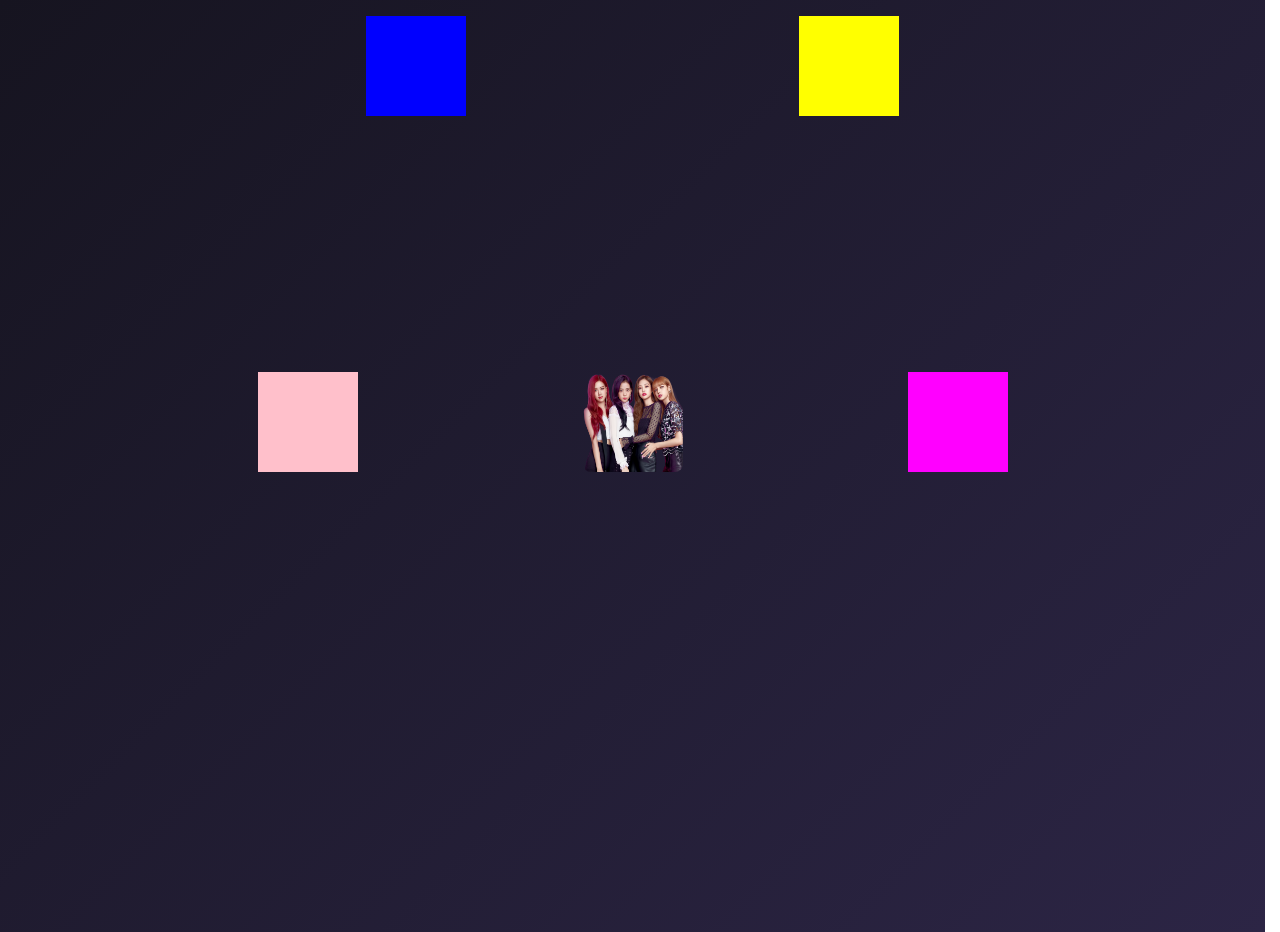
<file: cw3.html>
<!DOCTYPE html>
<html lang="pl">
<head>
    <meta charset="UTF-8">
    <meta http-equiv="X-UA-Compatible" content="IE=edge">
    <meta name="viewport" content="width=device-width, initial-scale=1.0">
    <title>Ćwiczenie 3</title>
    <link rel="icon" type="image/png" href="blackpink.png?v=2">
    <link rel="stylesheet" href="styles.css">
</head>
<body>
    <div class="wiersz">
        <div class="squirtle square"></div>
        <div class="pikachu square"></div>
    </div>

    <div class="wiersz">
        <div class="pink square"></div>
        <img class="cyan square" src="blackpink.png" alt="blackpink" width="100px">
        <div class="magenta square"></div>
    </div>
</body>
</html>
</file>
<file: styles.css>
:root {
    /* Tła - miękkie, ciemne odcienie z lawendowo-śliwkowym podtonem */
    --bg-page: #181622;
    --bg-card: #232030;
    --bg-container: #1d1a29;
    --bg-input: #2a263b;
  
    /* Typografia - czytelne, pastelowe odcienie bieli i lilii */
    --text-main: #e8e3f0;
    --text-heading: #f7f4fb;
    --text-muted: #a79eb8;
  
    /* Nawigacja i akcenty - pastelowy ametyst i przydymiony fiolet */
    --nav-bg: #201c2e;
    --nav-hover: #342c48;
    --accent: #543d79;
    --accent-hover: #9375c2;
    --accent-text: #ffffff;
  
    /* Obramowania */
    --border-color: #3a344d;
  }
  
  .google-sans-font {
      font-family: "Google Sans", sans-serif;
      font-optical-sizing: auto;
      font-weight: 400;
      font-style: normal;
      font-variation-settings:
        "GRAD" 0;
  }
  
  .grid {
      display: grid;
      grid-template-columns: 200px 1fr 200px;
      grid-template-rows: auto 1fr auto;
      grid-gap: 1.5em;
  }
    
  header,
  aside,
  article,
  footer {
      color: var(--text-main);
      /* border: 1px solid var(--border-color); */
      padding: 1em;
      flex-direction: column;
      font-family: "Google Sans", sans-serif;
      border-radius: 12px;
      /* box-shadow: 0 4px 16px rgba(0, 0, 0, 0.25); */
  }
    

  aside img {
    width: 100%;
    height: auto;
    border-radius: 8px;
    display: block;
}

aside figure {
    margin: 0;
    width: 100%;
    text-align: center;
}

  header, footer {
      grid-column: 1 / 4;
  }
    
  /* Demo Specific Styles */
  body {
      margin: 0 auto;
      max-width: 75em;
      padding: 1em 0;
      font-family: "Google Sans", sans-serif;
      color: var(--text-main);
      background: linear-gradient(135deg, #161420 0%, #2c2545 100%);
      min-height: 100vh;
  }
    
  .grid > * {
      display: flex;
      align-items: center;
      justify-content: center;
  }
  
  /*
  Source - https://stackoverflow.com/a/21051684
  Posted by Ceres, modified by community. See post 'Timeline' for change history
  Retrieved 2026-11-08, License - CC BY-SA 4.0
  */
  

  article video {
    width: 100%;
    max-width: 560px;
    border-radius: 12px;
    margin-bottom: 1.2em;
    display: block;
    }

  .flex-container {
    display: flex;
    flex-wrap: wrap;
    justify-content: center; /* centruje oba wiersze */
    gap: 1em;
    width: 100%;
    max-width: 560px;        /* ta sama szerokość co wideo */
    }

    .flex-container img {
        box-sizing: border-box;             /* wlicza border w width */
        width: calc((100% - 2em) / 3);      /* 3 równe kolumny - 2 odstęp */
        aspect-ratio: 1 / 1;                /* automatyczny kwadrat bez sztywnego height */
        object-fit: cover;
        border-radius: 8px;
        border: 1px solid var(--border-color);
    }
  
  h1, h2 {
      width: 100%;
      margin: 0 auto;
      text-align: center;
      color: var(--text-heading);
  }
  
  figcaption {
      color: var(--text-muted);
  }
  
  /* Style inputs with type="text", select elements and textareas */
  input[type=text], input[type=email], select, textarea {
      width: 100%;
      padding: 12px;
      border: 1px solid var(--border-color);
      border-radius: 4px;
      box-sizing: border-box;
      margin-top: 6px;
      margin-bottom: 16px;
      resize: vertical;
      background-color: var(--bg-input);
      color: var(--text-main);
  }

  input[type=text]:focus, input[type=email]:focus, select:focus, textarea:focus {
    outline: none;
    border-color: var(--accent);
}
    
  /* Style the submit button with a specific background color etc */
  input[type=submit] {
      background-color: var(--accent);
      color: var(--accent-text);
      padding: 12px 20px;
      border: none;
      border-radius: 4px;
      cursor: pointer;
      display: block;
      margin: 20px auto 0 auto;
      font-weight: 500;
  }
    
  /* When moving the mouse over the submit button, add a darker green color */
  input[type=submit]:hover {
      background-color: var(--accent-hover);
  }
    
  /* Add a background color and some padding around the form */
  .container {
      border-radius: 5px;
      background-color: var(--bg-container);
      border: 1px solid var(--border-color);
      padding: 20px;
  }
  
  /* Add a black background color to the top navigation */
  .topnav {
    background-color: var(--nav-bg);
    border: 1px solid var(--border-color);
    display: grid;
    grid-template-columns: 1fr auto 1fr; /* Home wycentrowany */
    align-items: center;
    gap: 12px;
    padding: 12px;
    border-radius: 50px;
    margin-bottom: 1em;
}

.topnav a {
    color: var(--text-muted);
    text-decoration: none;
    border-radius: 50px;
    padding: 8px 18px;
    white-space: nowrap;
    transition: background-color 0.2s ease-in-out, color 0.2s ease-in-out;
}

.topnav a:first-child {
    justify-self: end;
}

.topnav a:last-child {
    justify-self: start;
}

.topnav a, input[type=submit] {
    transition: background-color 0.2s ease-in-out, color 0.2s ease-in-out;
}
    
  /* Change the color of links on hover */
  .topnav a:hover {
      background-color: var(--nav-hover);
      color: var(--text-heading);
  }
    
  /* Add a color to the active/current link */
  .topnav a.active {
      background-color: var(--accent);
      color: var(--accent-text);
  }
  
  a.indigo {
      color: indigo;
  }
  
  a.tomato {
      color: tomato;
  }
  
  a.saddlebrown {
      color: saddlebrown;
  }
  
  h4.blue {
      color: blue;
  }
  
  #obramowania, #obramowania th, #obramowania td {
      border: 1px solid var(--border-color);
      border-collapse: collapse;
  }
  
  .square {
      height: 100px;
      width: 100px;
  }
  
  div.pink {
      background-color: pink;
  }
  div.magenta {
      background-color: magenta;
  }
  div.cyan {
      background-color: cyan;
  }
  div.pikachu {
      background-color: yellow;
  }
  div.squirtle {
      background-color: blue;
  }
  
  .wiersz {
      display: flex;
      justify-content: space-evenly;
      margin-bottom: 256px;
  }

  figure {
    margin: 0;
}

p {
    padding-left:10px;
    padding-right:10px;
}

html {
    scrollbar-gutter: stable;
}

video {
    padding:12px;
    height: auto;
    border-radius: 24px;
    display: block;
}

img {
    width:100%;
    height: auto;
    border-radius: 8px;
    display: block;
}

.rules-section {
    margin-top: 2em;
    width: 100%;
}

.rules-buttons {
    display: flex;
    justify-content: center;
    gap: 12px;
    margin-bottom: 1.2em;
}

.rule-btn {
    background-color: var(--bg-input);
    color: var(--text-main);
    border: 1px solid var(--border-color);
    padding: 10px 22px;
    border-radius: 50px;
    font-family: "Google Sans", sans-serif;
    font-size: 15px;
    cursor: pointer;
    transition: all 0.2s ease-in-out;
}

.rule-btn:hover {
    background-color: var(--nav-hover);
    color: var(--text-heading);
}

.rule-btn.active-btn {
    background-color: var(--accent);
    color: var(--accent-text);
    border-color: var(--accent);
}

.rule-box {
    background-color: var(--bg-container);
    border-radius: 8px;
    padding: 1.2em 1.5em;
    animation: fadeIn 0.3s ease-in-out;
}

.rule-box h3 {
    margin-top: 0;
    color: var(--text-heading);
}

.hidden { /* klasa ukrywająca nieaktywne zasady */
    display: none;
}

video, img {
    max-width: 100%;
    height: auto;
}

@media screen and (max-width: 768px) {
    .grid {
        grid-template-columns: 1fr;
    }

    header, footer {
        grid-column: 1; 
    }

    .topnav {
        grid-template-columns: 1fr;
        border-radius: 24px;
    }

    .topnav a,
    .topnav a:first-child,
    .topnav a:last-child {
        justify-self: center;
        text-align: center;
    }

}

.history-section {
    margin-top: 2em;
    width: 100%;
}

.history-section h3 {
    color: var(--text-heading);
    margin-bottom: 1em;
}

.report-card {
    background-color: var(--bg-container);
    border: 1px solid var(--border-color);
    border-radius: 8px;
    padding: 1em 1.2em;
    margin-bottom: 1em;
}

.report-meta {
    font-size: 0.85em;
    color: var(--text-muted);
    margin-bottom: 0.5em;
}

.report-type {
    font-weight: 600;
    color: var(--text-heading);
    margin-bottom: 0.4em;
}

.report-text {
    margin: 0;
    color: var(--text-main);
    white-space: pre-wrap; /* zachowuje entery */
}
</file>
